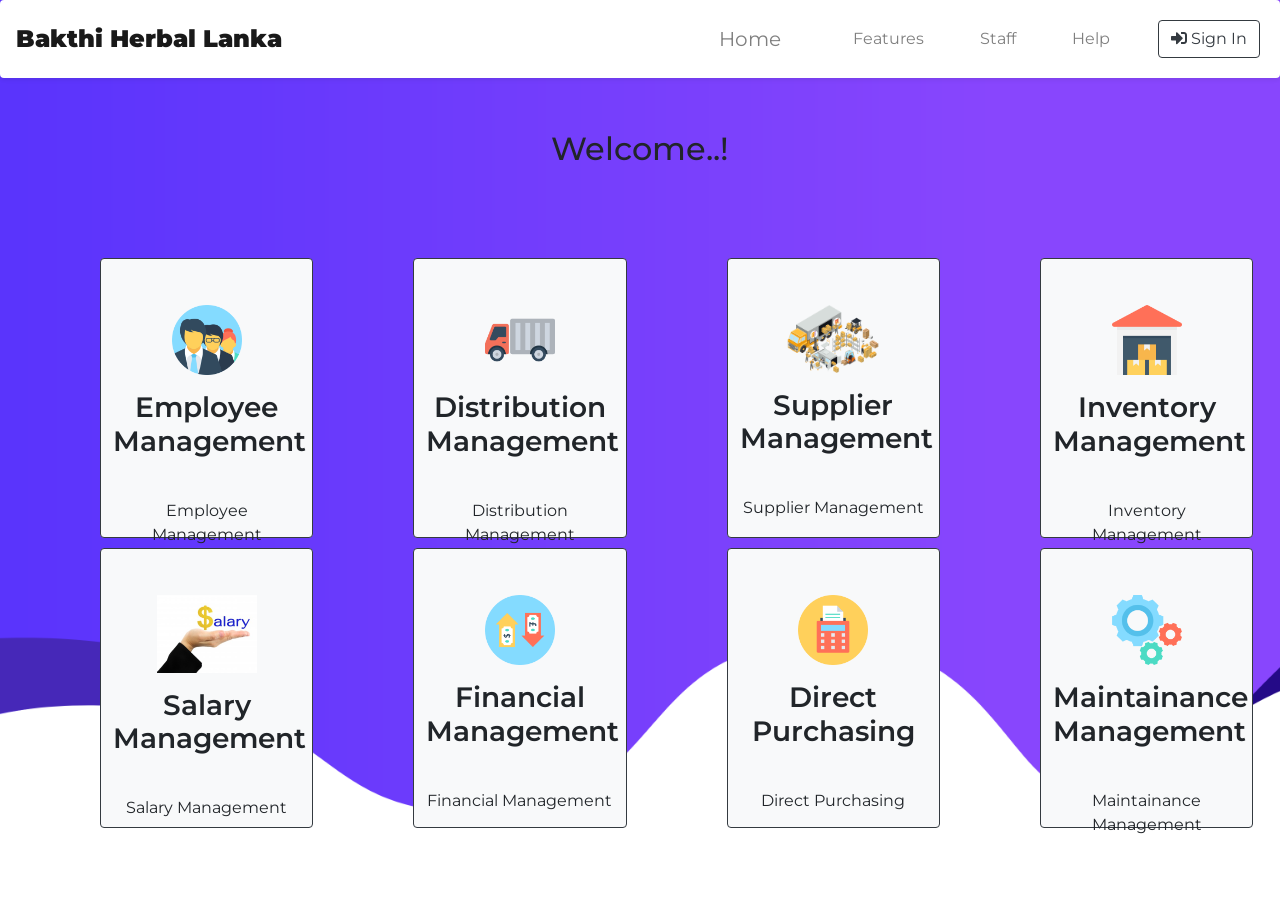
<file: Project_Front-End/Home.html>
<!DOCTYPE html>
<html lang="en">

<head>
    <meta charset="UTF-8">
    <meta name="viewport" content="width=device-width, initial-scale=1.0">
    <meta http-equiv="X-UA-Compatible" content="ie=edge">
    <link href="https://fonts.googleapis.com/css?family=Montserrat:400,500,900" rel="stylesheet">

    <!-- Font Awesome -->
    <link rel="stylesheet" href="https://use.fontawesome.com/releases/v5.5.0/css/all.css"
        integrity="sha384-B4dIYHKNBt8Bc12p+WXckhzcICo0wtJAoU8YZTY5qE0Id1GSseTk6S+L3BlXeVIU" crossorigin="anonymous">

    <!-- Bootstrap CDN and external CSS -->
    <link rel="stylesheet" href="./css/bootstrap.css">
    <link rel="stylesheet" href="./Home.css">

    
    <title>Dashboard</title>
</head>

<body>
    
    <section id="main">
        <div class="container-fluid navbar-position">

            <nav class="navbar navbar-expand-lg navbar-light shadow-sm p-3 mb-5 bg-white rounded row">
                <a class="navbar-brand logo" href="Home.html">
                    Bakthi Herbal Lanka
                </a>
                <button class="navbar-toggler" type="button" data-toggle="collapse" data-target="#navbarNav"
                    aria-controls="navbarNav" aria-expanded="false" aria-label="Toggle navigation">
                    <span class="navbar-toggler-icon"></span>
                </button>
                <div class="collapse navbar-collapse" id="navbarNav">
                    <ul class="navbar-nav ml-auto">
                        <li class="nav-item">
                            <a class="nav-link navbar-brand">
                                Home
                            </a>
                        </li>
                        <li class="nav-item">
                            <a class="nav-link">
                                Features
                            </a>
                        </li>
                        <li class="nav-item">
                            <a class="nav-link">
                                Staff
                            </a>
                        </li>
                        <li class="nav-item">
                            <a class="nav-link">
                                Help
                            </a>
                        </li>

                    </ul>
                    <button class="btn btn-outline-dark mr-1 btn-sign-in" style="margin-right: -20px;margin-left: 20px;"
                        data-toggle="modal" data-target="#exampleModal"><i class="fas fa-sign-in-alt"></i> Sign
                        In</button>
                    <div class="modal fade" id="exampleModal" tabindex="-1" role="dialog"
                        aria-labelledby="exampleModalLabel" aria-hidden="true" style="background-color:rgba(0,0,0,0.5)">
                        <div class="modal-dialog" role="document">
                            <div class="modal-content">
                                <div class="modal-header">

                                    <button type="button" class="close" data-dismiss="modal" aria-label="Close">
                                        <span aria-hidden="true">&times;</span>
                                    </button>
                                </div>
                                <div class="modal-body">
                                    <div class="container mb-5 signin">
                                        <div class="row justify-content-center">
                                            <img src="./images/team.png" alt="login_image" class="login-photo">
                                        </div>
                                        <h2 class="text-center pt-4">
                                            Sign In
                                        </h2>

                                        <form class="form-sign-in pt-3 pb-4"
                                            style="width: 100%;max-width:330px;margin:0 auto;">
                                            <div class="form-group">
                                                <label for="formGroupUsername" class="text-center">Username</label>
                                                <input type="text" class="form-control" id="formGroupUsernam"
                                                    aria-describedby="" placeholder="Username">
                                            </div>
                                            <div class="form-group form-align">
                                                <label for="formGroupPassword" class="">Password</label>
                                                <input type="password" class="form-control" id="formGroupPassword"
                                                    aria-describedby="" placeholder="Password">
                                            </div>
                                            <div class="form-check">
                                                <input type="checkbox" class="form-check-input" id="exampleCheck1">
                                                <label class="form-check-label" for="exampleCheck1">Remember Me</label>
                                                <a href="#" class="ml-5" style="font-size: 15px;cursor: pointer;">forgot
                                                    password
                                                </a>
                                            </div>
                                            <div class="pt-4">
                                                <button class="btn btn-outline-primary btn-block">SIGN IN</button>
                                            </div>
                                        </form>
                                    </div>

                                </div>

                            </div>
                        </div>
                    </div>
                </div>
            </nav>
        </div>
        <h2 class="text-center section-title pt-1">Welcome..!</h2>
        <div class="container-fluid">
            

            <div class="row overview-row">
                <a class="col-md-2 text-center btn btn-light border border-dark border border-dark feature-cards" href="EmployeeDash.html" >
                    <img src="./images/team.png" class="image">
                    <h3 class="overview-header">Employee Management</h3>
                    <p class="info-width mx-auto">Employee Management</p>
                </a>

                <a class="col-md-2 text-center btn btn-light border border-dark feature-cards">
                    <img src="./images/delivery-truck.png" class="image">
                    <h3 class="overview-header">Distribution Management</h3>
                    <p class="info-width mx-auto">Distribution Management</p>
                </a>

                <a class="col-md-2 text-center btn btn-light border border-dark feature-cards">
                    <img src="./images/supplies.png" class="image" style="width: 100px;">
                    <h3 class="overview-header">Supplier Management</h3>
                    <p class="info-width mx-auto">Supplier Management</p>
                </a>

                <a class="col-md-2 text-center btn btn-light border border-dark feature-cards">
                    <img src="./images/warehouse.png" class="image">
                    <h3 class="overview-header">Inventory Management</h3>
                    <p class="info-width mx-auto">Inventory Management</p>
                </a>

                <a class="col-md-2 text-center btn btn-light border border-dark feature-cards">
                    <img src="./images/Salary.jpg" class="image" style="width: 100px;">
                    <h3 class="overview-header">Salary Management</h3>
                    <p class="info-width mx-auto">Salary Management</p>
                </a>

                <a class="col-md-2 text-center btn btn-light border border-dark feature-cards">
                    <img src="./images/investment.png" class="image">
                    <h3 class="overview-header">Financial Management</h3>
                    <p class="info-width mx-auto">Financial Management</p>
                </a>

                
                <a class="col-md-2 text-center btn btn-light border border-dark feature-cards">
                    <img src="./images/invoice.png" class="image">
                    <h3 class="overview-header">Direct Purchasing </h3>
                    <p class="info-width mx-auto">Direct Purchasing </p>
                </a>

                
                <a class="col-md-2 text-center btn btn-light border border-dark feature-cards">
                    <img src="./images/settings.png" class="image">
                    <h3 class="overview-header">Maintainance Management</h3>
                    <p class="info-width mx-auto">Maintainance Management</p>
                </a>
            </div>

        </div>
    </section>
   


    <script src="https://code.jquery.com/jquery-3.3.1.slim.min.js"
        integrity="sha384-q8i/X+965DzO0rT7abK41JStQIAqVgRVzpbzo5smXKp4YfRvH+8abtTE1Pi6jizo"
        crossorigin="anonymous"></script>
    <script src="https://cdnjs.cloudflare.com/ajax/libs/popper.js/1.14.7/umd/popper.min.js"
        integrity="sha384-UO2eT0CpHqdSJQ6hJty5KVphtPhzWj9WO1clHTMGa3JDZwrnQq4sF86dIHNDz0W1"
        crossorigin="anonymous"></script>
    <script src="https://stackpath.bootstrapcdn.com/bootstrap/4.3.1/js/bootstrap.min.js"
        integrity="sha384-JjSmVgyd0p3pXB1rRibZUAYoIIy6OrQ6VrjIEaFf/nJGzIxFDsf4x0xIM+B07jRM"
        crossorigin="anonymous"></script>

        <!-- <div>Icons made by <a href="https://www.flaticon.com/authors/vectors-market" title="Vectors Market">Vectors Market</a> from <a href="https://www.flaticon.com/"                 title="Flaticon">www.flaticon.com</a> is licensed by <a href="http://creativecommons.org/licenses/by/3.0/" title="Creative Commons BY 3.0" target="_blank">CC 3.0 BY</a></div> -->
</body>

</html>
</file>
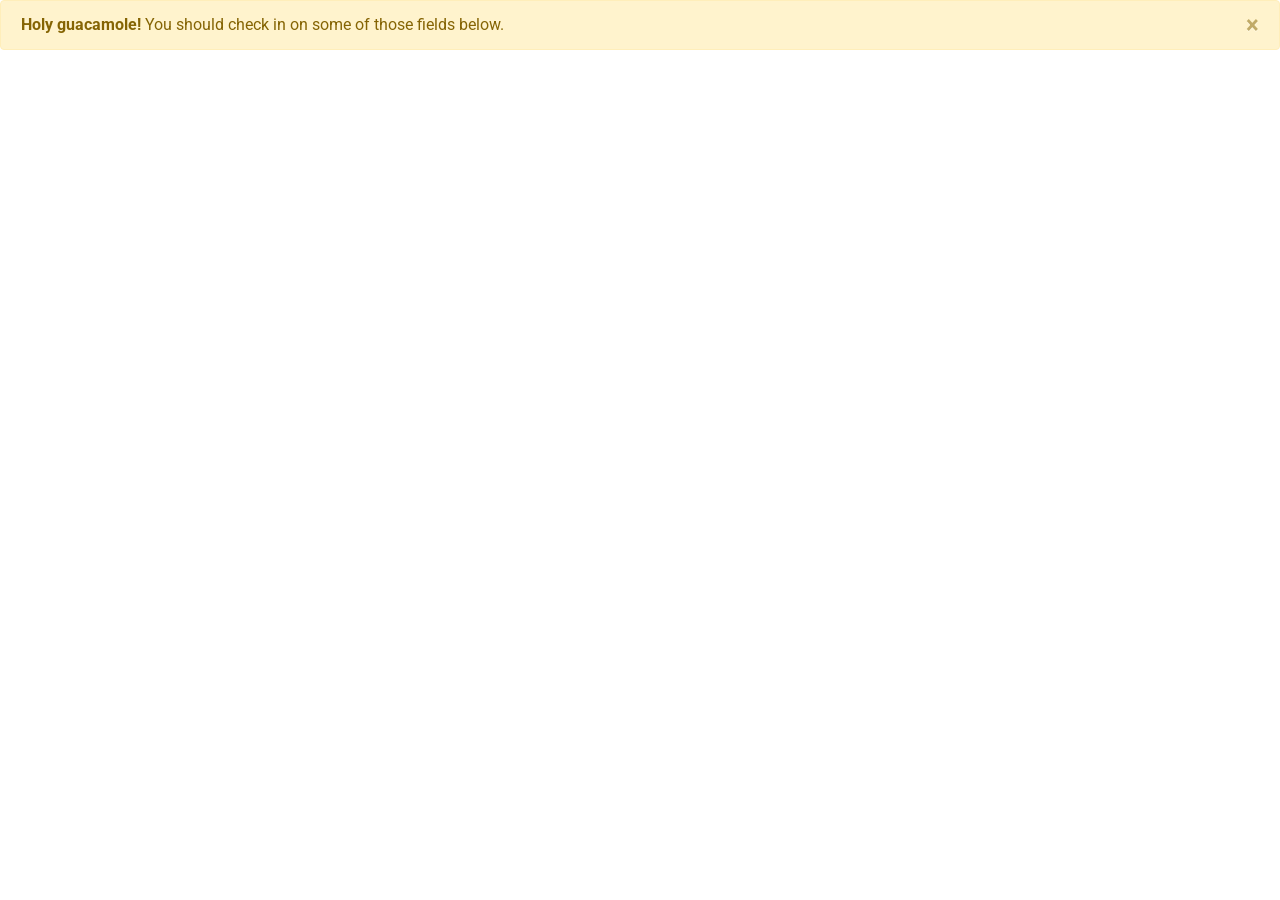
<file: Project_Front-End/leave.html>
<html>

        <head>
                <meta charset="UTF-8">
                <meta name="viewport" content="width=device-width, initial-scale=1.0">
                <meta http-equiv="X-UA-Compatible" content="ie=edge">
                <link href="https://fonts.googleapis.com/css?family=Montserrat:400,500,900" rel="stylesheet">
                <link href="https://fonts.googleapis.com/css?family=Roboto" rel="stylesheet">
                <link href="https://fonts.googleapis.com/css?family=Roboto+Slab|Work+Sans&display=swap" rel="stylesheet">
            
                <!-- Font Awesome -->
                <link rel="stylesheet" href="https://use.fontawesome.com/releases/v5.5.0/css/all.css"
                    integrity="sha384-B4dIYHKNBt8Bc12p+WXckhzcICo0wtJAoU8YZTY5qE0Id1GSseTk6S+L3BlXeVIU" crossorigin="anonymous">
            
            
                <!-- Bootstrap CDN and external CSS -->
                <link rel="stylesheet" href="./css/bootstrap.css">
               
                <link rel="stylesheet" href="./style.css">
                <script src="./js/Registration.js"></script>
                
                <title>Dashboard</title>
            </head>

<body>
    <div class="alert alert-warning alert-dismissible fade show" role="alert">
            <strong>Holy guacamole!</strong> You should check in on some of those fields below.
            <button type="button" class="close" data-dismiss="alert" aria-label="Close">
              <span aria-hidden="true">&times;</span>
            </button>
          </div>
<!-- <form id="registerForm">
       
        <div class="form-group col-md-4">
                <label for="formGroupUsername" class="text-center">Employee ID</label>
                <input type="text" class="form-control" id="formGroupUsernam" aria-describedby=""
                    placeholder="Employee ID">
            </div>
            <div class="form-group form-align col-md-4">
                <label for="formGroupPassword" class="">Name</label>
                <input type="text" class="form-control" id="formGroupPassword" aria-describedby=""
                    placeholder="Name">
              
            </div>

            <div class="form-group form-align col-md-4">
                    <label for="formGroupPassword" class="">Date</label>
                    <input type="date" class="form-control" id="formGroupPassword" aria-describedby=""
                        placeholder="Name">
                  
                </div>

                <div class="form-group form-align col-md-4">
                        <label for="formGroupPassword" class="">Description</label>
                        <textarea type="text" class="form-control" id="formGroupPassword" aria-describedby=""
                            placeholder="Enter descroption here" rows="3"></textarea>
                      
                    </div>

    </form> -->
    <script src="https://code.jquery.com/jquery-3.3.1.slim.min.js"
    integrity="sha384-q8i/X+965DzO0rT7abK41JStQIAqVgRVzpbzo5smXKp4YfRvH+8abtTE1Pi6jizo"
    crossorigin="anonymous"></script>
<script src="https://cdnjs.cloudflare.com/ajax/libs/popper.js/1.14.7/umd/popper.min.js"
    integrity="sha384-UO2eT0CpHqdSJQ6hJty5KVphtPhzWj9WO1clHTMGa3JDZwrnQq4sF86dIHNDz0W1"
    crossorigin="anonymous"></script>
<script src="https://stackpath.bootstrapcdn.com/bootstrap/4.3.1/js/bootstrap.min.js"
    integrity="sha384-JjSmVgyd0p3pXB1rRibZUAYoIIy6OrQ6VrjIEaFf/nJGzIxFDsf4x0xIM+B07jRM"
    crossorigin="anonymous"></script>
<script src="./js/jquery-3.4.1.min.js"></script>
    <script>
        $('.alert').alert();
    </script>
</body>
</html>
</file>
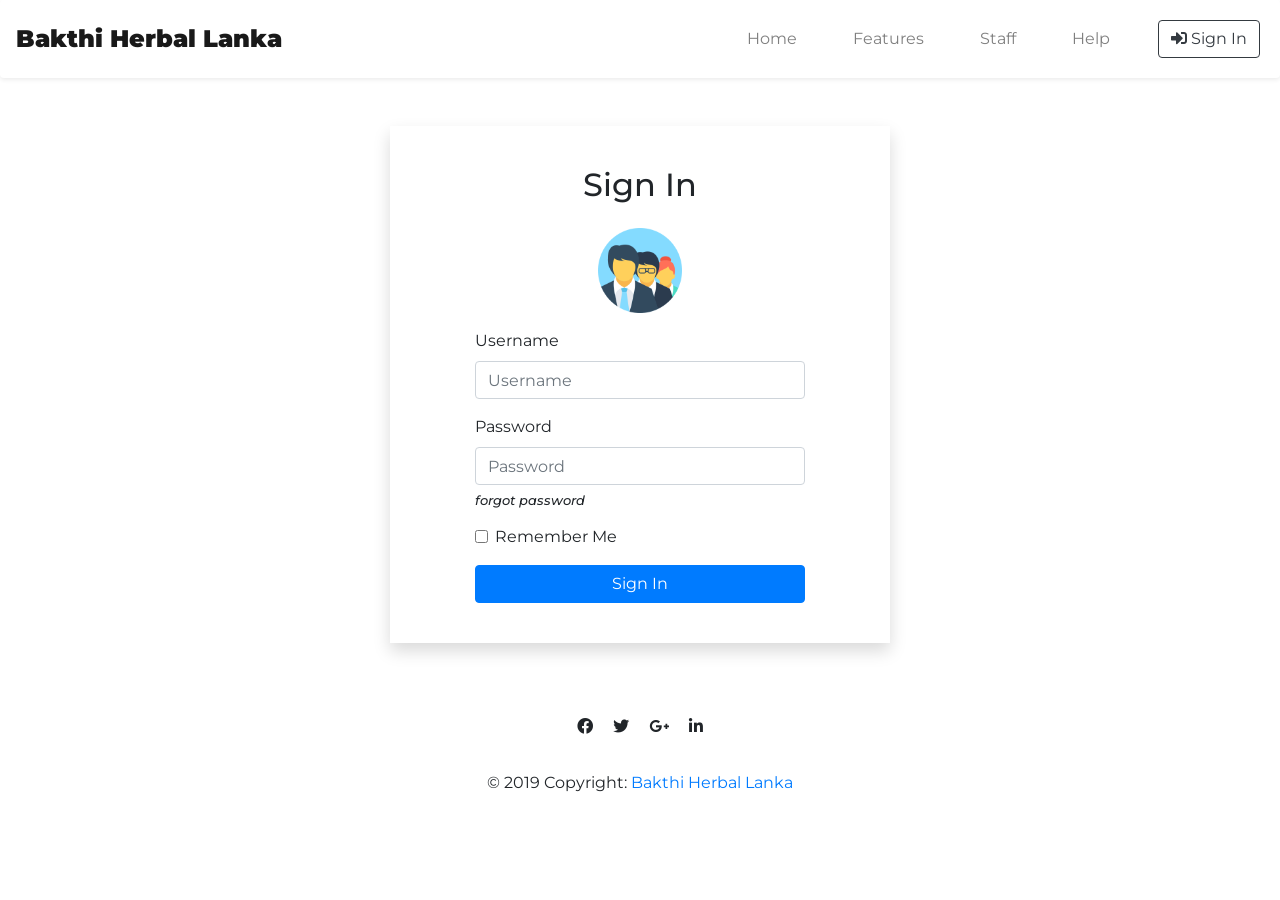
<file: Project_Front-End/Login.html>
<!DOCTYPE html>
<html lang="en">

<head>
    <meta charset="UTF-8">
    <meta name="viewport" content="width=device-width, initial-scale=1.0">
    <meta http-equiv="X-UA-Compatible" content="ie=edge">
    <link href="https://fonts.googleapis.com/css?family=Montserrat:400,500,900" rel="stylesheet">

    <!-- Font Awesome -->
    <link rel="stylesheet" href="https://use.fontawesome.com/releases/v5.5.0/css/all.css"
        integrity="sha384-B4dIYHKNBt8Bc12p+WXckhzcICo0wtJAoU8YZTY5qE0Id1GSseTk6S+L3BlXeVIU" crossorigin="anonymous">

    <!-- Bootstrap CDN and external CSS -->
    <link rel="stylesheet" href="./css/bootstrap.min.css">
    <!-- <link rel="stylesheet" href="https://stackpath.bootstrapcdn.com/bootstrap/4.1.3/css/bootstrap.min.css"
        integrity="sha384-MCw98/SFnGE8fJT3GXwEOngsV7Zt27NXFoaoApmYm81iuXoPkFOJwJ8ERdknLPMO" crossorigin="anonymous"> -->
    <link rel="stylesheet" href="./Login.css">
    <title>Log In</title>
</head>

<body>

    <div class="container-fluid">

        <nav class="navbar navbar-expand-md navbar-light bg-transparent shadow-sm p-3 mb-5 bg-white rounded row">
            <a class="navbar-brand logo" href="Home.html">
                Bakthi Herbal Lanka
            </a>
            <button class="navbar-toggler" type="button" data-toggle="collapse" data-target="#navbarNav"
                aria-controls="navbarNav" aria-expanded="false" aria-label="Toggle navigation">
                <span class="navbar-toggler-icon"></span>
            </button>
            <div class="collapse navbar-collapse" id="navbarNav">
                <ul class="navbar-nav ml-auto">
                    <li class="nav-item">
                        <a class="nav-link" href="Home.html">
                            Home
                        </a>
                    </li>
                    <li class="nav-item">
                        <a class="nav-link">
                            Features
                        </a>
                    </li>
                    <li class="nav-item">
                        <a class="nav-link">
                            Staff
                        </a>
                    </li>
                    <li class="nav-item">
                        <a class="nav-link">
                            Help
                        </a>
                    </li>

                </ul>
                <button class="btn btn-outline-dark mr-1 btn-sign-in" style="margin-right: -20px;margin-left: 20px;"><i
                        class="fas fa-sign-in-alt"></i> Sign
                    In</button>

            </div>
        </nav>
    </div>
    <!-- 
    <section id="login"> -->

    <div class="container shadow p-3 mb-5 signin">

        <h2 class="text-center pt-4">
            Sign In
        </h2>
        <div class="row justify-content-center mt-4">
            <img src="./images/team.png" alt="login_image" class="login-photo">
        </div>
        <form class="form-sign-in pt-3 pb-4" style="width: 100%;max-width:330px;margin:0 auto;">
            <div class="form-group">
                <label for="formGroupUsername" class="text-center">Username</label>
                <input type="text" class="form-control" id="formGroupUsernam" aria-describedby=""
                    placeholder="Username">
            </div>
            <div class="form-group form-align">
                <label for="formGroupPassword" class="">Password</label>
                <input type="password" class="form-control" id="formGroupPassword" aria-describedby=""
                    placeholder="Password">
                <a>
                    <h5 class="my-2 forgot-password" style="font-size: 13px;cursor: pointer;">forgot password</h5>
                </a>
            </div>
            <div class="form-check">
                <input type="checkbox" class="form-check-input" id="exampleCheck1">
                <label class="form-check-label" for="exampleCheck1">Remember Me</label>
            </div>
            <div class="pt-3">
                <button class="btn btn-primary btn-block">Sign In</button>
            </div>
        </form>
    </div>

    <!-- </section> -->
    <div class="container">
        <!-- Footer -->
        <footer class="page-footer font-small special-color-dark pt-4">

            <!-- Footer Elements -->


            <!-- Social buttons -->
            <ul class="list-unstyled list-inline text-center">
                <li class="list-inline-item">
                    <a class="btn-floating btn-fb mx-1">
                        <i class="fab fa-facebook"> </i>
                    </a>
                </li>
                <li class="list-inline-item">
                    <a class="btn-floating btn-tw mx-1">
                        <i class="fab fa-twitter"> </i>
                    </a>
                </li>
                <li class="list-inline-item">
                    <a class="btn-floating btn-gplus mx-1">
                        <i class="fab fa-google-plus-g"> </i>
                    </a>
                </li>
                <li class="list-inline-item">
                    <a class="btn-floating btn-li mx-1">
                        <i class="fab fa-linkedin-in"> </i>
                    </a>
                </li>
            </ul>
            <!-- Social buttons -->

            <!-- Footer Elements -->

            <!-- Copyright -->
            <div class="footer-copyright text-center py-3">© 2019 Copyright:
                <a href="https://mdbootstrap.com/education/bootstrap/"> Bakthi Herbal Lanka</a>
            </div>
            <!-- Copyright -->

        </footer>
    </div>



    <script src="https://code.jquery.com/jquery-3.3.1.slim.min.js"
        integrity="sha384-q8i/X+965DzO0rT7abK41JStQIAqVgRVzpbzo5smXKp4YfRvH+8abtTE1Pi6jizo"
        crossorigin="anonymous"></script>
    <script src="https://cdnjs.cloudflare.com/ajax/libs/popper.js/1.14.7/umd/popper.min.js"
        integrity="sha384-UO2eT0CpHqdSJQ6hJty5KVphtPhzWj9WO1clHTMGa3JDZwrnQq4sF86dIHNDz0W1"
        crossorigin="anonymous"></script>
    <script src="https://stackpath.bootstrapcdn.com/bootstrap/4.3.1/js/bootstrap.min.js"
        integrity="sha384-JjSmVgyd0p3pXB1rRibZUAYoIIy6OrQ6VrjIEaFf/nJGzIxFDsf4x0xIM+B07jRM"
        crossorigin="anonymous"></script>

</body>
</file>
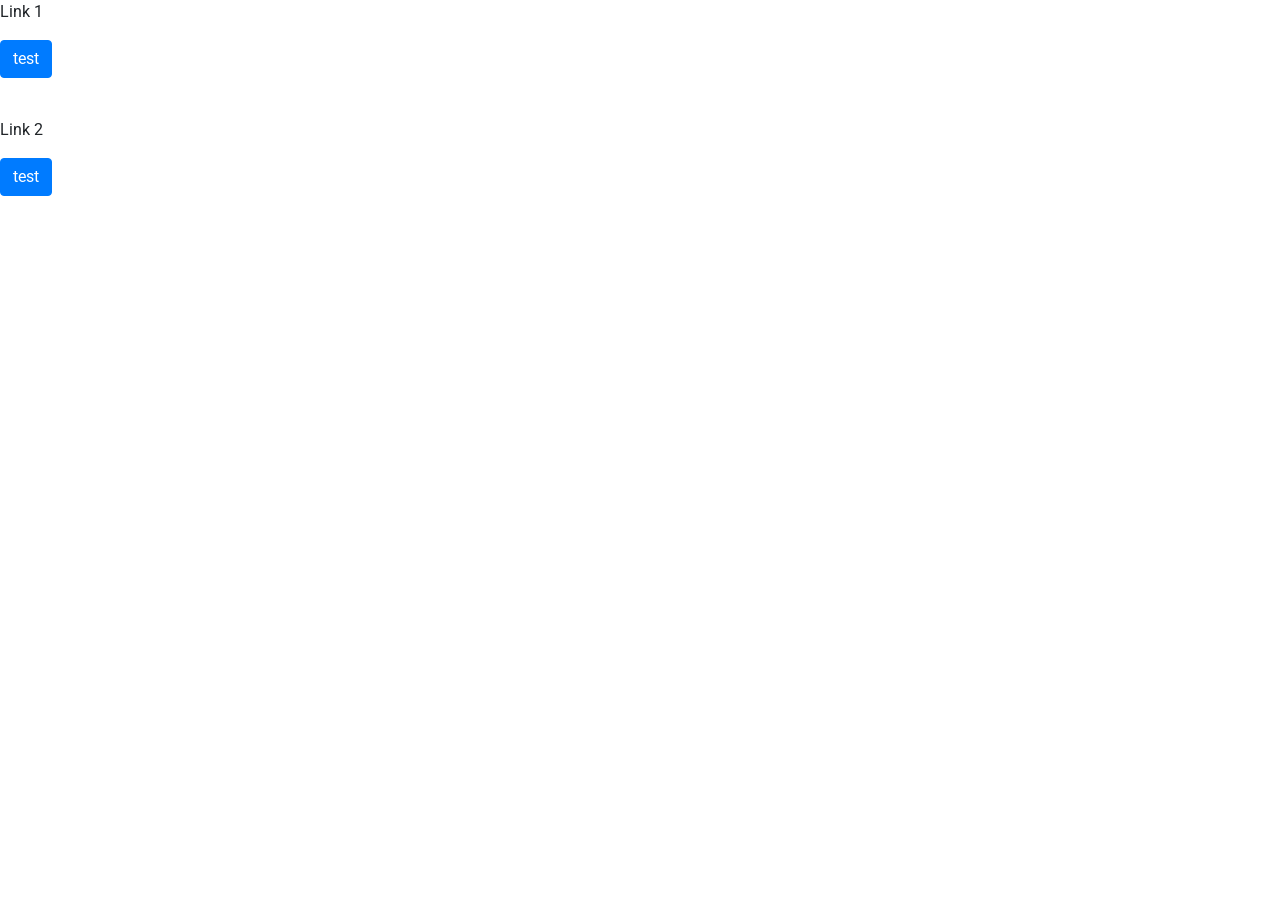
<file: Project_Front-End/materialForm.html>
<!DOCTYPE html>
<html lang="en">

<head>
    <meta charset="UTF-8">
    <meta name="viewport" content="width=device-width, initial-scale=1.0">
    <meta http-equiv="X-UA-Compatible" content="ie=edge">
    <link href="https://fonts.googleapis.com/css?family=Montserrat:400,500,900" rel="stylesheet">
    <link href="https://fonts.googleapis.com/css?family=Roboto" rel="stylesheet">
    <link href="https://fonts.googleapis.com/css?family=Roboto+Slab|Work+Sans&display=swap" rel="stylesheet">

    <!-- Font Awesome -->
    <link rel="stylesheet" href="https://use.fontawesome.com/releases/v5.5.0/css/all.css"
        integrity="sha384-B4dIYHKNBt8Bc12p+WXckhzcICo0wtJAoU8YZTY5qE0Id1GSseTk6S+L3BlXeVIU" crossorigin="anonymous">


    <!-- Bootstrap CDN and external CSS -->
    <link rel="stylesheet" href="./css/bootstrap.css">

    
    <style>
    .registration-modal{

        margin-right: 760px;
    }
        
    </style>
</head>

<body>
       
        <p>Link 1</p>
        <a data-toggle="modal" data-id="ISBN564541" title="Add this item" class="open-AddBookDialog btn btn-primary" href="#addBookDialog">test</a>
        
        <p>&nbsp;</p>
        
        
        <p>Link 2</p>
        <a data-toggle="modal" data-id="ISBN-001122" title="Add this item" class="open-AddBookDialog btn btn-primary" href="#addBookDialog">test</a>
        
        <div class="modal hide" id="addBookDialog">
         <div class="modal-header">
            <button class="close" data-dismiss="modal">×</button>
            <h3>Modal header</h3>
          </div>
            <div class="modal-body">
                <p>some content</p>
                <input type="text" name="bookId" id="bookId" value=""/>
            </div>
        </div>


        <!-- Footer -->

        <script src="https://code.jquery.com/jquery-3.3.1.slim.min.js"
            integrity="sha384-q8i/X+965DzO0rT7abK41JStQIAqVgRVzpbzo5smXKp4YfRvH+8abtTE1Pi6jizo"
            crossorigin="anonymous"></script>
        <script src="https://cdnjs.cloudflare.com/ajax/libs/popper.js/1.14.7/umd/popper.min.js"
            integrity="sha384-UO2eT0CpHqdSJQ6hJty5KVphtPhzWj9WO1clHTMGa3JDZwrnQq4sF86dIHNDz0W1"
            crossorigin="anonymous"></script>
        <script src="https://stackpath.bootstrapcdn.com/bootstrap/4.3.1/js/bootstrap.min.js"
            integrity="sha384-JjSmVgyd0p3pXB1rRibZUAYoIIy6OrQ6VrjIEaFf/nJGzIxFDsf4x0xIM+B07jRM"
            crossorigin="anonymous"></script>
            <script src="./js/jquery-3.4.1.min.js"></script>
            <script src="./js/jquery.freezeheader.js"></script>
            <script>
                $('table').freezeHeader({
                    height: "300px"
                })
            </script>


        <script type="text/javascript">
            $(document).ready(function () {
                $('#sidebarCollapse').on('click', function () {
                    $('#sidebar').toggleClass('active');
                   
                });
            });
        </script>
        <script>
            function readURL(input) {
                if (input.files && input.files[0]) {
                    var reader = new FileReader();
                    reader.onload = function (e) {
                        $('#imagePreview').css('background-image', 'url(' + e.target.result + ')');
                        $('#imagePreview').hide();
                        $('#imagePreview').fadeIn(650);
                    }
                    reader.readAsDataURL(input.files[0]);
                }
            }
            $("#imageUpload").change(function () {
                readURL(this);
            });</script>

<script>
    $(document).on("click", ".open-AddBookDialog", function () {
     var myBookId = $(this).data('id');
     $(".modal-body #bookId").val( myBookId );
     // As pointed out in comments, 
     // it is unnecessary to have to manually call the modal.
     // $('#addBookDialog').modal('show');
})
</script>
</body>

</html>
</file>
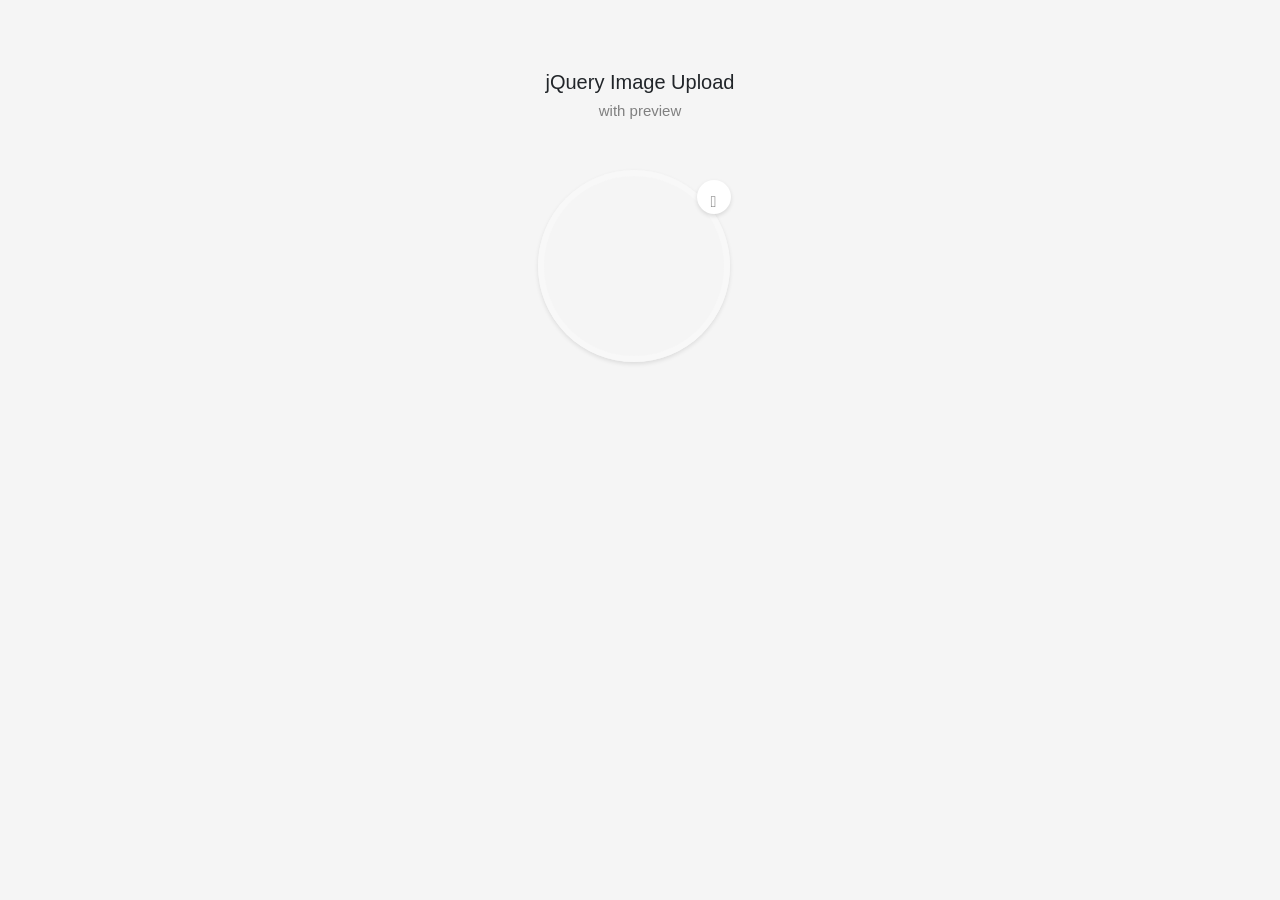
<file: Project_Front-End/Photo_add.html>
<!DOCTYPE html>
</body>
<html lang="en">

<head>
    <meta charset="UTF-8">
    <meta name="viewport" content="width=device-width, initial-scale=1.0">
    <meta http-equiv="X-UA-Compatible" content="ie=edge">
    <link href="https://fonts.googleapis.com/css?family=Montserrat:400,500,900" rel="stylesheet">

    <!-- Font Awesome -->
    <link rel="stylesheet" href="https://use.fontawesome.com/releases/v5.5.0/css/all.css"
        integrity="sha384-B4dIYHKNBt8Bc12p+WXckhzcICo0wtJAoU8YZTY5qE0Id1GSseTk6S+L3BlXeVIU" crossorigin="anonymous">

    <!-- Bootstrap CDN and external CSS -->
    <link rel="stylesheet" href="./css/bootstrap.min.css">
    <!-- <link rel="stylesheet" href="https://stackpath.bootstrapcdn.com/bootstrap/4.1.3/css/bootstrap.min.css"
        integrity="sha384-MCw98/SFnGE8fJT3GXwEOngsV7Zt27NXFoaoApmYm81iuXoPkFOJwJ8ERdknLPMO" crossorigin="anonymous"> -->
    <link rel="stylesheet" href="./Login.css">
    <title>Log In</title>
<style>
body {
    background: whitesmoke;
    font-family: 'Open Sans', sans-serif;
}

.container {
    max-width: 960px;
    margin: 30px auto;
    padding: 20px;
}

h1 {
    font-size: 20px;
    text-align: center;
    margin: 20px 0 20px;
    small {
        display: block;
        font-size: 15px;
        padding-top: 8px;
        color: gray;
    }
}

.avatar-upload {
    position: relative;
    max-width: 205px;
    margin: 50px auto;
    .avatar-edit {
        position: absolute;
        right: 12px;
        z-index: 1;
        top: 10px;
        input {
            display: none;
            + label {
                display: inline-block;
                width: 34px;
                height: 34px;
                margin-bottom: 0;
                border-radius: 100%;
                background: #FFFFFF;
                border: 1px solid transparent;
                box-shadow: 0px 2px 4px 0px rgba(0, 0, 0, 0.12);
                cursor: pointer;
                font-weight: normal;
                transition: all .2s ease-in-out;
                &:hover {
                    background: #f1f1f1;
                    border-color: #d6d6d6;
                }
                &:after {
                    content: "\f040";
                    font-family: 'FontAwesome';
                    color: #757575;
                    position: absolute;
                    top: 10px;
                    left: 0;
                    right: 0;
                    text-align: center;
                    margin: auto;
                }
            }
        }
    }
    .avatar-preview {
        width: 192px;
        height: 192px;
        position: relative;
        border-radius: 100%;
        border: 6px solid #F8F8F8;
        box-shadow: 0px 2px 4px 0px rgba(0, 0, 0, 0.1);
        > div {
            width: 100%;
            height: 100%;
            border-radius: 100%;
            background-size: cover;
            background-repeat: no-repeat;
            background-position: center;
        }
    }
}

</style>
</head>

<body>
<div class="container">

    <h1>jQuery Image Upload 
        <small>with preview</small>
    </h1>
    <div class="avatar-upload">
        <div class="avatar-edit">
            <input type='file' id="imageUpload" accept=".png, .jpg, .jpeg" />
            <label for="imageUpload"></label>
        </div>
        <div class="avatar-preview">
            <div id="imagePreview" style="background-image: url(http://i.pravatar.cc/500?img=7);">
            </div>
        </div>
    </div>
</div>
<script>
function readURL(input) {
    if (input.files && input.files[0]) {
        var reader = new FileReader();
        reader.onload = function(e) {
            $('#imagePreview').css('background-image', 'url('+e.target.result +')');
            $('#imagePreview').hide();
            $('#imagePreview').fadeIn(650);
        }
        reader.readAsDataURL(input.files[0]);
    }
}
$("#imageUpload").change(function() {
    readURL(this);
});
</script>
</body>

</html>
</file>
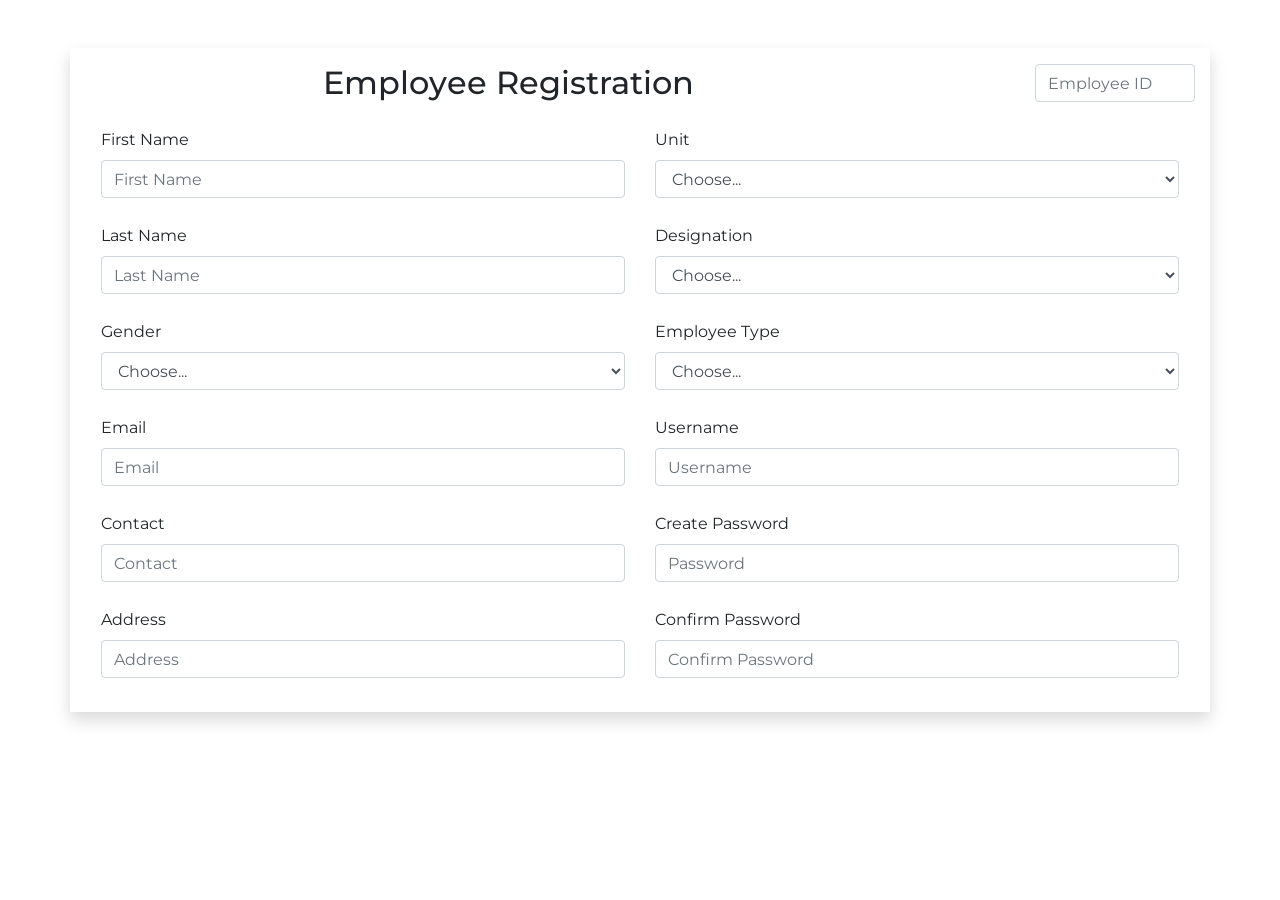
<file: Project_Front-End/Registration.html>
<!DOCTYPE html>
<html lang="en">

<head>
    <meta charset="UTF-8">
    <meta name="viewport" content="width=device-width, initial-scale=1.0">
    <meta http-equiv="X-UA-Compatible" content="ie=edge">
    <link href="https://fonts.googleapis.com/css?family=Montserrat:400,500,900" rel="stylesheet">
    <link rel="stylesheet" href="./css/bootstrap.min.css">
    <link rel="stylesheet" href="./Registration.css">
    <script src="./js/Registration.js"></script>
    <title>Document</title>
</head>

<body>
    <div class="container shadow pb-2 pt-3 mt-5">
        <form id="registerForm">
            <div class="row">
                <h2 class="col-5 mx-auto title pb-3">Employee Registration</h2>
                <div class="form-group col-md-2">
                <input type="email" class="form-control" id="inputEmail4" placeholder="Employee ID">
            </div>
            </div>
            <div class="form pl-3 pr-3">
                <div class="row">
                        <div class="form-group col-md-6">
                                <label for="inputEmail4">First Name</label>
                                <input type="email" class="form-control" id="inputEmail4" placeholder="First Name">
                            </div>
                    <div class="form-group col-md-6">
                        <label>Unit</label>
                        <select id="inputUnit" class="form-control">
                            <option selected>Choose...</option>
                            <option>Production</option>
                            <option>Management</option>
                            <option>Distribution</option>
                        </select>
                    </div>
                </div>
                <div class="row">
                        <div class="form-group col-md-6">
                                <label for="inputEmail4">Last Name</label>
                                <input type="email" class="form-control" id="inputEmail4" placeholder="Last Name">
                            </div>
                    <div class="form-group col-md-6">
                        <label>Designation</label>
                        <select id="inputDesig" onchange="changeType();" class="form-control">
                            <option selected>Choose...</option>
                            <option>Worker</option>
                            <option>Manager</option>
                            <option>Marketing Agent</option>
                        </select>
                    </div>
                </div>
                <div class="row">
                        <div class="form-group col-md-6">
                                <label>Gender</label>
                                <select id="inputState" class="form-control">
                                    <option class="dropdown-item" selected>Choose...</option>
                                    <option class="dropdown-item">Male</option>
                                    <option class="dropdown-item">Female</option>
        
                                </select>
                            </div>
                    <div class="form-group col-md-6">
                        <label>Employee Type</label>
                        <select id="inputType" onchange="changeDesig();" class="form-control">
                            <option selected>Choose...</option>
                            <option>Full-Time</option>
                            <option>Part-Time</option>

                        </select>
                    </div>
                </div>
                <div class="row">
                        <div class="form-group col-md-6">
                                <label for="inputEmail4">Email</label>
                                <input type="email" class="form-control" id="inputEmail4" placeholder="Email">
                            </div>
                    <div class="form-group col-md-6">
                        <label for="inputUsername">Username</label>
                        <input type="email" class="form-control" id="inputUsername" placeholder="Username">
                    </div>
                </div>
                <div class="row">
                        <div class="form-group col-md-6">
                                <label for="inputContact">Contact</label>
                                <input type="email" class="form-control" id="inputContact" placeholder="Contact">
                            </div>
                    <div class="form-group col-md-6">
                        <label for="inputPwrd">Create Password</label>
                        <input type="password" class="form-control" id="inputPwrd" placeholder="Password">
                    </div>
                </div>
                <div class="row">
                        <div class="form-group col-md-6">
                                <label for="inputContact">Address</label>
                                <input type="text" class="form-control" id="inputContact" placeholder="Address">
                            </div>
                    <div class="form-group col-md-6">
                        <label for="confirmPwrd">Confirm Password</label>
                        <input type="password" class="form-control" id="confirmPwrd" placeholder="Confirm Password">
                    </div>
                </div>
            </div>
        </form>
    </div>
    <script src="https://code.jquery.com/jquery-3.3.1.slim.min.js"
        integrity="sha384-q8i/X+965DzO0rT7abK41JStQIAqVgRVzpbzo5smXKp4YfRvH+8abtTE1Pi6jizo"
        crossorigin="anonymous"></script>
    <script src="https://cdnjs.cloudflare.com/ajax/libs/popper.js/1.14.7/umd/popper.min.js"
        integrity="sha384-UO2eT0CpHqdSJQ6hJty5KVphtPhzWj9WO1clHTMGa3JDZwrnQq4sF86dIHNDz0W1"
        crossorigin="anonymous"></script>
    <script src="https://stackpath.bootstrapcdn.com/bootstrap/4.3.1/js/bootstrap.min.js"
        integrity="sha384-JjSmVgyd0p3pXB1rRibZUAYoIIy6OrQ6VrjIEaFf/nJGzIxFDsf4x0xIM+B07jRM"
        crossorigin="anonymous"></script>
</body>

</html>
</file>
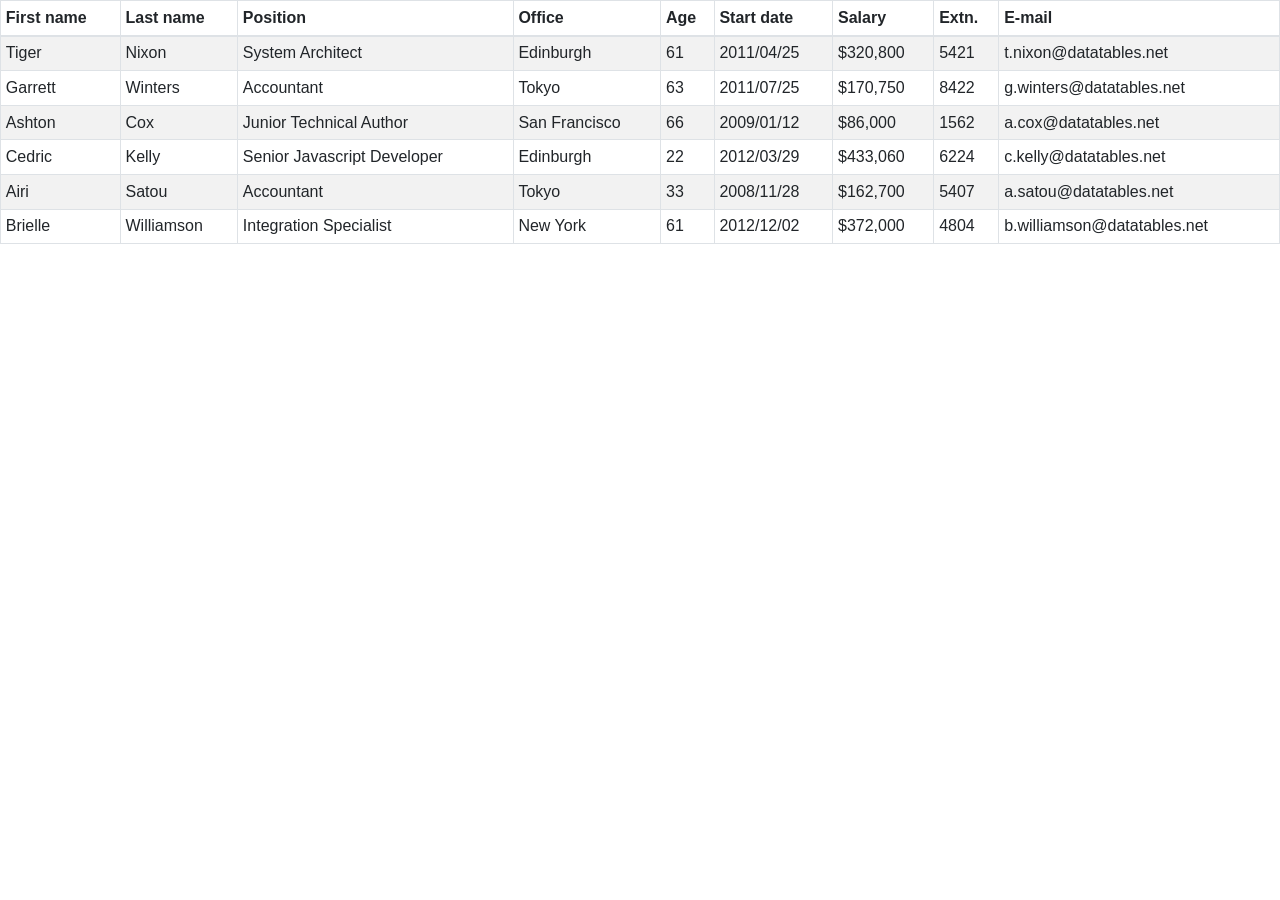
<file: Project_Front-End/Table.html>
<!DOCTYPE html>
<html lang="en">

<head>
    

    <meta charset="UTF-8">
    <meta name="viewport" content="width=device-width, initial-scale=1.0">
    <meta http-equiv="X-UA-Compatible" content="ie=edge">
    <link href="https://fonts.googleapis.com/css?family=Montserrat:400,500,900" rel="stylesheet">
    <link rel="stylesheet" href="./css/bootstrap.css">
    <link href="css/addons/datatables.min.css" rel="stylesheet">
    <script type="text/javascript" src="js/addons/datatables.min.js"></script>


    <script>
        $(document).ready(function () {
            $('#dtHorizontalVerticalExample').DataTable({
                "scrollX": true,
                "scrollY": 200,
            });
            $('.dataTables_length').addClass('bs-select');
        });
    </script>
    <style>
        .dtHorizontalVerticalExampleWrapper {
            max-width: 600px;
            margin: 0 auto;
        }

        #dtHorizontalVerticalExample th,
        td {
            white-space: nowrap;
        }

        table.dataTable thead .sorting:after,
        table.dataTable thead .sorting:before,
        table.dataTable thead .sorting_asc:after,
        table.dataTable thead .sorting_asc:before,
        table.dataTable thead .sorting_asc_disabled:after,
        table.dataTable thead .sorting_asc_disabled:before,
        table.dataTable thead .sorting_desc:after,
        table.dataTable thead .sorting_desc:before,
        table.dataTable thead .sorting_desc_disabled:after,
        table.dataTable thead .sorting_desc_disabled:before {
            bottom: .5em;
        }
    </style>
</head>

<body>
    <table id="dtHorizontalVerticalExample" class="table table-striped table-bordered table-sm " cellspacing="0"
        width="100%">
        <thead>
            <tr>
                <th>First name</th>
                <th>Last name</th>
                <th>Position</th>
                <th>Office</th>
                <th>Age</th>
                <th>Start date</th>
                <th>Salary</th>
                <th>Extn.</th>
                <th>E-mail</th>
            </tr>
        </thead>
        <tbody>
            <tr>
                <td>Tiger</td>
                <td>Nixon</td>
                <td>System Architect</td>
                <td>Edinburgh</td>
                <td>61</td>
                <td>2011/04/25</td>
                <td>$320,800</td>
                <td>5421</td>
                <td>t.nixon@datatables.net</td>
            </tr>
            <tr>
                <td>Garrett</td>
                <td>Winters</td>
                <td>Accountant</td>
                <td>Tokyo</td>
                <td>63</td>
                <td>2011/07/25</td>
                <td>$170,750</td>
                <td>8422</td>
                <td>g.winters@datatables.net</td>
            </tr>
            <tr>
                <td>Ashton</td>
                <td>Cox</td>
                <td>Junior Technical Author</td>
                <td>San Francisco</td>
                <td>66</td>
                <td>2009/01/12</td>
                <td>$86,000</td>
                <td>1562</td>
                <td>a.cox@datatables.net</td>
            </tr>
            <tr>
                <td>Cedric</td>
                <td>Kelly</td>
                <td>Senior Javascript Developer</td>
                <td>Edinburgh</td>
                <td>22</td>
                <td>2012/03/29</td>
                <td>$433,060</td>
                <td>6224</td>
                <td>c.kelly@datatables.net</td>
            </tr>
            <tr>
                <td>Airi</td>
                <td>Satou</td>
                <td>Accountant</td>
                <td>Tokyo</td>
                <td>33</td>
                <td>2008/11/28</td>
                <td>$162,700</td>
                <td>5407</td>
                <td>a.satou@datatables.net</td>
            </tr>
            <tr>
                <td>Brielle</td>
                <td>Williamson</td>
                <td>Integration Specialist</td>
                <td>New York</td>
                <td>61</td>
                <td>2012/12/02</td>
                <td>$372,000</td>
                <td>4804</td>
                <td>b.williamson@datatables.net</td>
            </tr>
        </tbody>
    </table>

    
    <script src="https://code.jquery.com/jquery-3.3.1.slim.min.js"
        integrity="sha384-q8i/X+965DzO0rT7abK41JStQIAqVgRVzpbzo5smXKp4YfRvH+8abtTE1Pi6jizo"
        crossorigin="anonymous"></script>
    <script src="https://cdnjs.cloudflare.com/ajax/libs/popper.js/1.14.7/umd/popper.min.js"
        integrity="sha384-UO2eT0CpHqdSJQ6hJty5KVphtPhzWj9WO1clHTMGa3JDZwrnQq4sF86dIHNDz0W1"
        crossorigin="anonymous"></script>
    <script src="https://stackpath.bootstrapcdn.com/bootstrap/4.3.1/js/bootstrap.min.js"
        integrity="sha384-JjSmVgyd0p3pXB1rRibZUAYoIIy6OrQ6VrjIEaFf/nJGzIxFDsf4x0xIM+B07jRM"
        crossorigin="anonymous"></script>
</body>

</html>
</file>
<file: Project_Front-End/Home.css>
body{
    font-family: "Montserrat", sans-serif;
    font-size: 1.0rem;
    background: url(./images/background.png);
    background-repeat: no-repeat;
    background-attachment: fixed;
    background-position: center;
    background-size: cover;
    
}

.logo{
    font-weight: 900;
    font-size: 1.5rem;    
}
 
.nav-item{
    margin: 0 20px;
    cursor: pointer;
}

.navbar-position{

    z-index: 1;
}
.btn-signOut{
    font-family: "Montserrat", sans-serif;
    font-size: 0.9rem;
    font-weight: 900;
}
.btn-outline-light {
    margin-left: 20px;
  }
  
  .login-photo{

    width: 5.3rem;
}



.features-icon {
    font-size: 3rem;
    color: #5a34fc;
  }
  
  .overview-row {
    margin-top: 5rem;
  }
  
  .overview-header {
    font-weight: 600;
  }
  
  .features-icon,
  .overview-header,
  .info-width {
    padding: 1rem 0;
  }

  .feature-cards{

   margin-left: 100px;
   height: 280px;
   margin-top: 10px;
   padding-bottom: 40px;

  }
  .image{
      margin-top: 40px;
      width: 70px;
  }
</file>
<file: Project_Front-End/style.css>
/*
    DEMO STYLE
*/


body {
    
   
}

p {
  
    font-size: 1.1em;
    font-weight: 300;
    line-height: 1.7em;
    color: #999;
}

a,
a:hover,
a:focus {
    color: inherit;
    text-decoration: none;
    transition: all 0.3s;
}

.navbar {
    padding: 15px 10px;
    background: #fff;
    border: none;
    border-radius: 0;
    margin-bottom: 40px;
    box-shadow: 1px 1px 3px rgba(0, 0, 0, 0.1);
}

.navbar-btn {
    box-shadow: none;
    outline: none !important;
    border: none;
}

.line {
    width: 100%;
    height: 1px;
    border-bottom: 1px dashed #ddd;
    margin: 40px 0;
}

/* ---------------------------------------------------
    SIDEBAR STYLE
----------------------------------------------------- */

.wrapper {
    display: flex;
    width: 100%;
    align-items: stretch;
    
}

#sidebar {
    min-width: 250px;
    max-width: 250px;
    background: #4628B8;
    color: #fff;
    transition: all 0.3s;
}

#sidebar.active {
    margin-left: -250px;
}

#sidebar .sidebar-header {
    padding: 20px;
    background:#4628B8;
}

#sidebar ul.components {
    padding: 20px 0;
    border-bottom: 1px solid #47748b;
}

#sidebar ul p {
    color: #fff;
    padding: 10px;
}

#sidebar ul li a {
    padding: 10px;
    font-size: 1.1em;
    display: block;
}

#sidebar ul li a:hover {
    color: #0e6a79;
    /* background: #fff; */
}

#sidebar ul li.active>a,
a[aria-expanded="true"] {
    color: #fff;
    font-weight: 700;
}

a[data-toggle="collapse"] {
    position: relative;
}

.dropdown-toggle::after {
    display: block;
    position: absolute;
    top: 50%;
    right: 20px;
    transform: translateY(-50%);
}

ul ul a {
    font-size: 0.9em !important;
    padding-left: 30px !important;
    background: #4628B8;
}

ul.CTAs {
    padding: 20px;
}

ul.CTAs a {
    text-align: center;
    font-size: 0.9em !important;
    display: block;
    border-radius: 5px;
    margin-bottom: 5px;
}

a.download {
    background: #fff;
    color: #7386D5;
}

a.article,
a.article:hover {
    background: #6d7fcc !important;
    color: #fff !important;
}

/* ---------------------------------------------------
    CONTENT STYLE
----------------------------------------------------- */

#content {
    width: 100%;
    padding: 20px;
    min-height: 100vh;
    transition: all 0.3s;
}

/* ---------------------------------------------------
    MEDIAQUERIES
----------------------------------------------------- */

@media (max-width: 768px) {
    #sidebar {
        margin-left: -250px;
    }
    #sidebar.active {
        margin-left: 0;
    }
    #sidebarCollapse span {
        display: none;
    }
}
</file>
<file: Project_Front-End/Login.css>
body{
    font-family: "Montserrat", sans-serif;
    font-size: 1.0rem;
}

.logo{
    font-weight: 900;
    font-size: 1.5rem;    
}
 
.nav-item{
    margin: 0 20px;
    cursor: pointer;
}
/* 
.form-align{

    margin-left: 410px;
    width: 1100px;
} */

.signin{
    width: 500px;
}

.forgot-password{
    font-weight: 500;
    font-style: italic;
}

.login-photo{

    width: 5.3rem;
}
</file>
<file: Project_Front-End/Registration.css>
body{
   font-family: "Montserrat", sans-serif;
    font-size: 1rem;
    
}

input, select{
    width: 100%;
   
    /* border: none;
    border-bottom: 2px solid #ebebeb; */
    padding: 2px 0;
    color: #222;
    margin-bottom: 10px;
   
}

label{
    font-weight: 400;
}
input::after{
    border: none;
    border-bottom: 2px solid blue;
}

.form-control-test{

        display: block;
        border: 0;
        outline: none;
        border-bottom: 3px solid #ebebeb;
        line-height: 16px;
        font-size: 15px;
        box-sizing: border-box;
        background-clip: padding-box;
        width: 100%;
        padding: .35rem 0 .55rem;
        border-radius: 0;
        background: #fff;
        -webkit-transition: border-color .15s;
        transition: border-color .15s;
    }
    
 .form-control-test:focus{
    border-bottom-color: #6db33f;
 }
</file>
